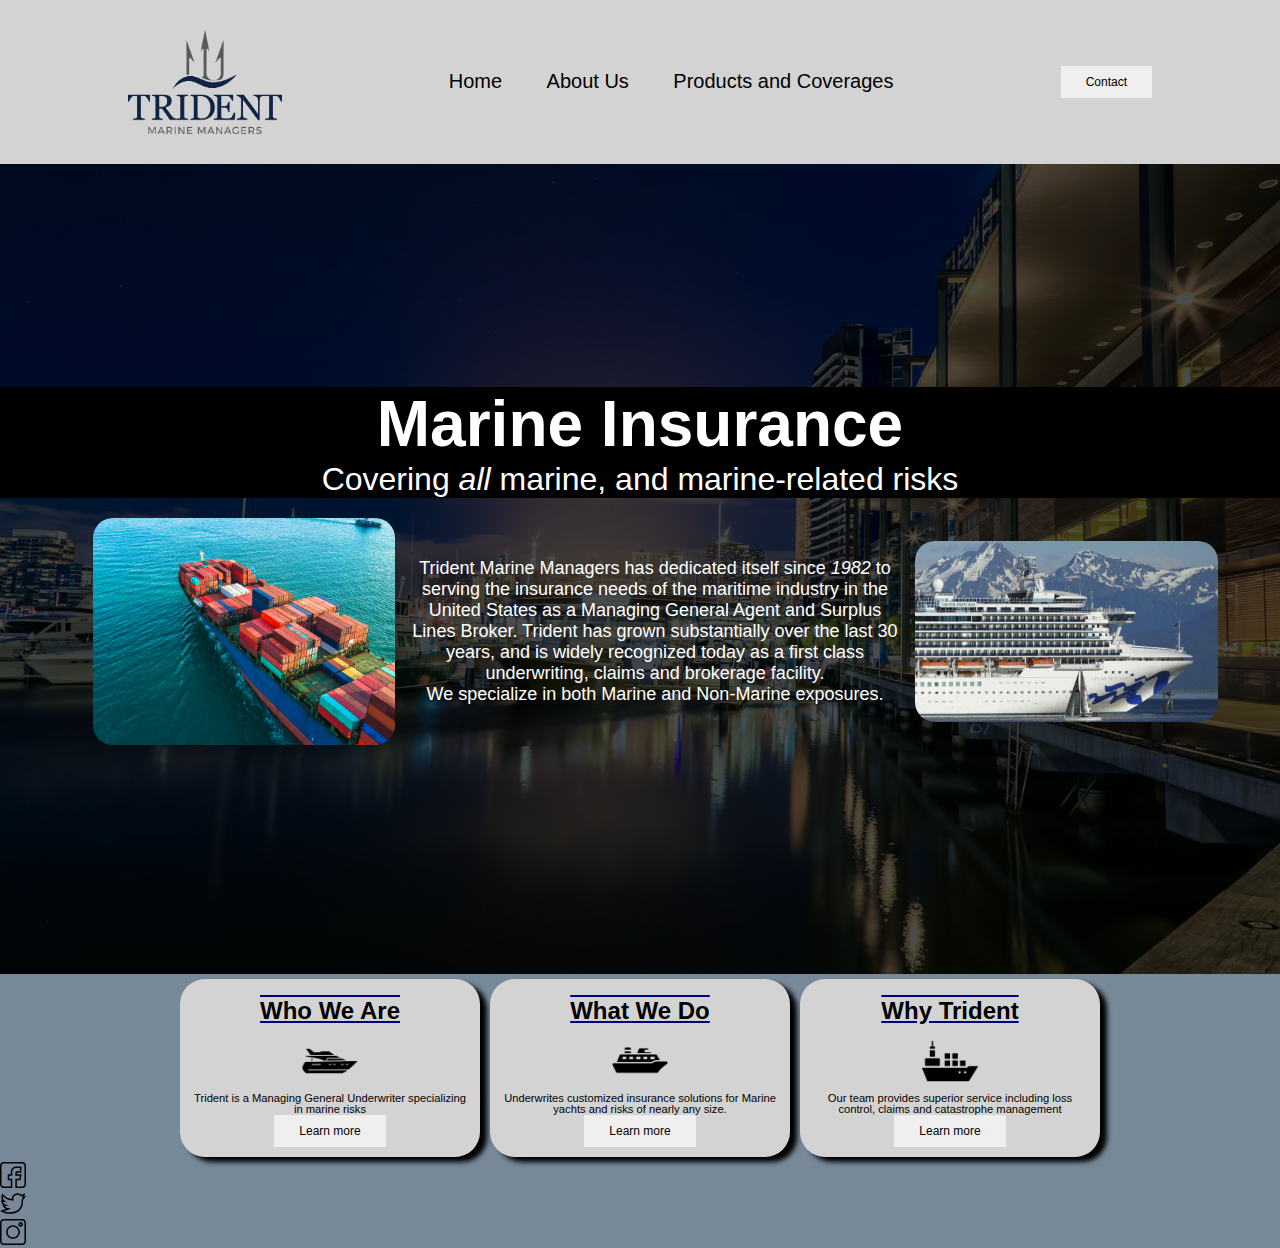
<file: index.html>
<!DOCTYPE html>
<html lang="en">
<head>
  <meta charset="UTF-8">
  <meta name="description" content="HTML coding practice final project Trident marine managers Ryan Specialty Group Marine risks and insurance underwriting yachts facilities coverage insurance">
  <meta name="robots" content="noindex">
  <link rel="stylesheet" href="styles.css">

  <title>Trident Marine Managers</title>

</head>


<header>
  <img class="logo" src="images/Trident_CMYK_PNGLOGO.png" alt="Trident Logo">
  <nav>
      <ul class="nav_links">
        <li><a href="index.html">Home</a></li>
        <li><a href="about.html">About Us</a></li>
          <li><a href="products.html">Products and Coverages</a></li>
          
          
         
      </ul>
  </nav>



  <a href="mailto: abc@example.com" class="cta"> <button>Contact</button> </a>
</header>



<body>


  <div class="main">
    <div class="centercont">
    <h1>
      Marine Insurance
    </h1>
    <p>Covering <em>all</em> marine, and marine-related risks </p> 
    </div>
    <div class="mainCont">
      <br><br><br><br><br><br>
      <img class="industrialShip" src="images/shippping.jpeg" alt="industrial shipping image">
  
      <div class="blurb">
        <p>
          Trident Marine Managers has dedicated itself since <em>1982</em> to serving the insurance needs of the maritime industry in the United States as a Managing General Agent and Surplus Lines Broker. 
          Trident has grown substantially over the last 30 years, and is widely recognized today as a first class underwriting, claims and brokerage facility. </p>
         <p>We specialize in both Marine and Non-Marine exposures.</p> 
      </div>
  
      <img class="industrialShip" src="images/cruiseShipPic.jpeg" alt="cruise ship">
    </div>
  </div>

  


 
  
  <div class="center white">


    <div class="box green"> 
      <h2 class="boxhead">
      Who We Are 
    </h2>
    <img class="icon" src="images/yacht.png" alt="yacht icon"> 
    <p class="qinfo">
     Trident is a Managing General Underwriter specializing in marine risks
  </p>
  
  
    <a href="about.html"><button class="learn">Learn more</button> </a> 
  
    </div>
  
  
    <div class="box green">
      <h2 class="boxhead">
        What We Do
      </h2>
      <img class="icon" src="images/cruise-ship.png" alt="cruise ship icon">
      <p class="qinfo" >
        Underwrites customized insurance solutions for Marine yachts and risks of nearly any size.</p>
  
      
        <a href="products.html"><button class="learn">Learn more</button></a> 
      
  
    </div>
      
      
  
    <div class="box green">
      <h2 class="boxhead">
      Why Trident
    </h2>
    <img class="icon" src="images/boat-with-containers.png" alt="cargo ship icon">
    <p class="qinfo">Our team provides superior service including loss control, claims and catastrophe management</p>

    
      <a href="products.html"><button class="learn">Learn more</button></a> 
    
    
      </div>
    
  </div>
  
    





</body>
</div>
<footer>
  
  <div class="social">
    <ul>
      <li>
        <a href="#"><img src="images/facebook.svg" alt="Facebook Link"></a>
          
      </li>
      <li>
        <a href="#"><img src="images/twitter.svg" alt="Twitter Link"></a>
      </li>
      <li>
        <a href="#"><img src="images/instagram.svg" alt="Instagram Link"></a>
      </li>
    </ul>
  </div>

</footer>
</file>
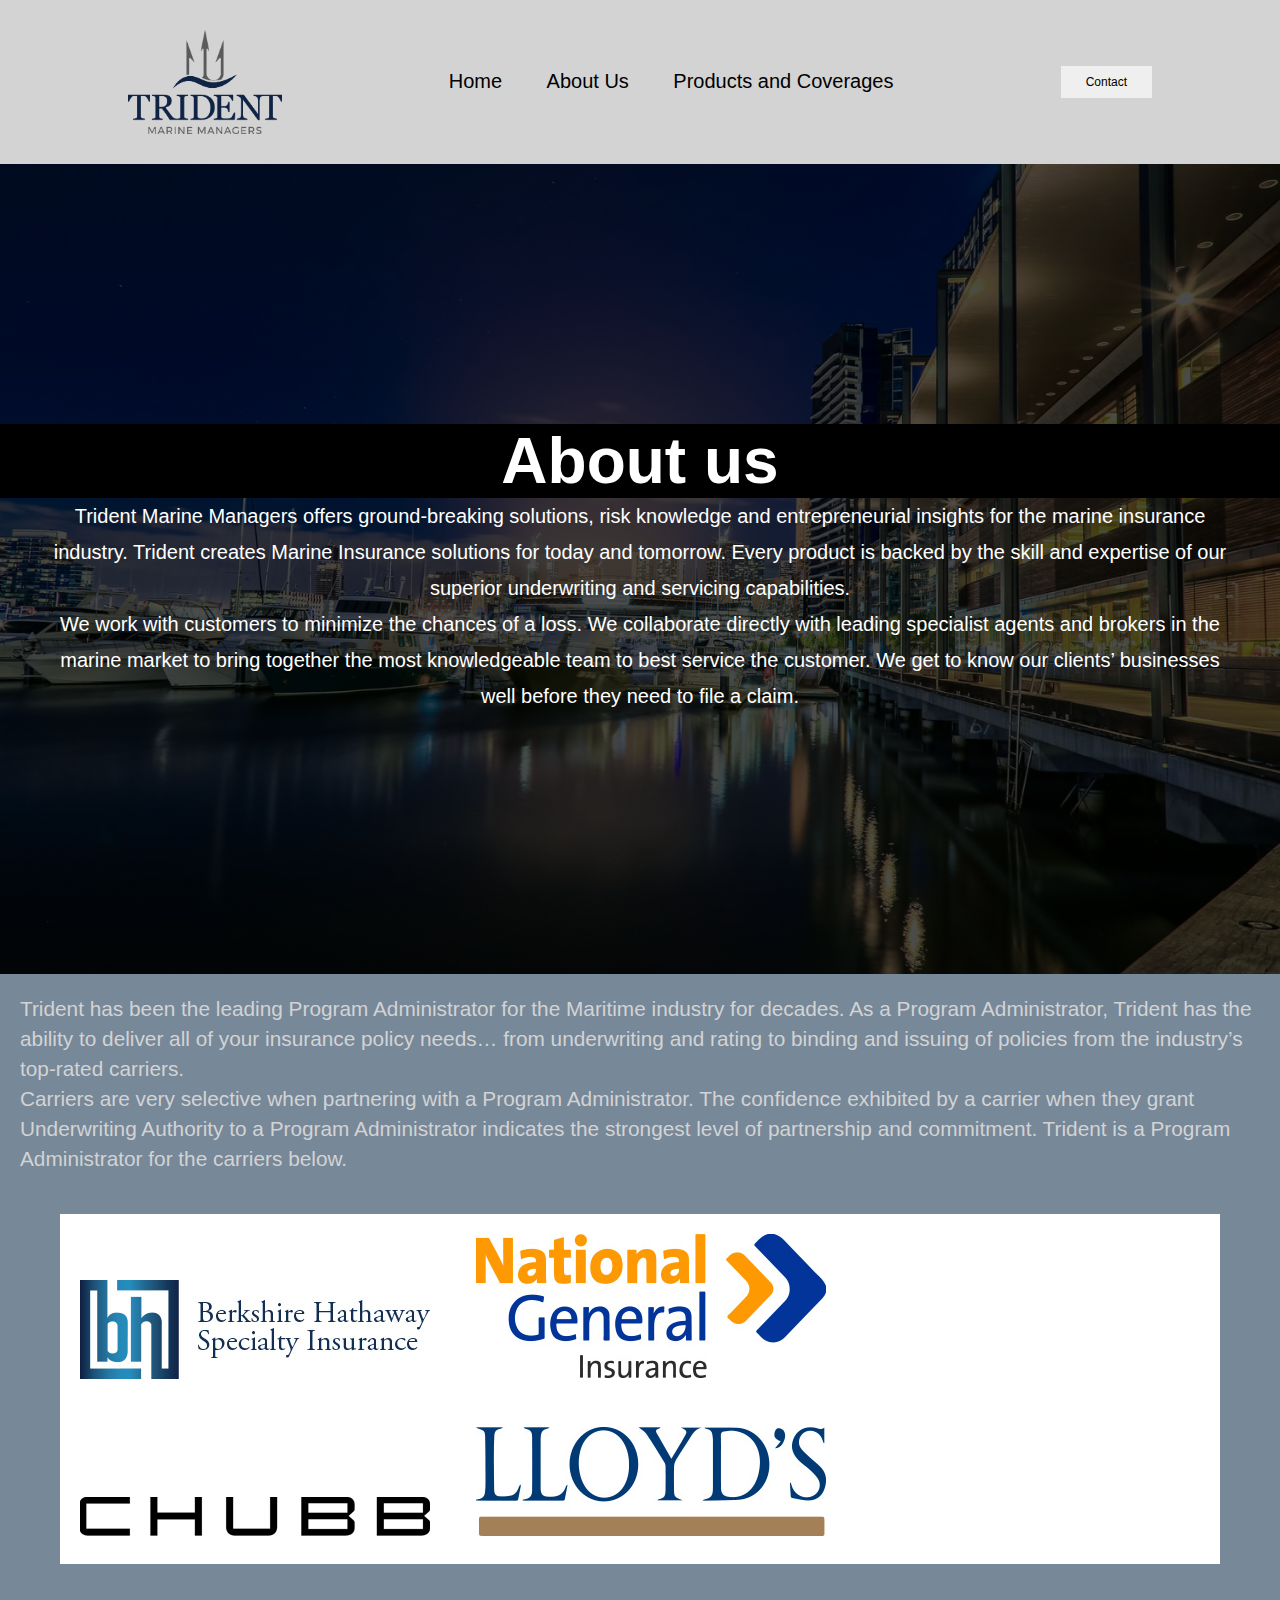
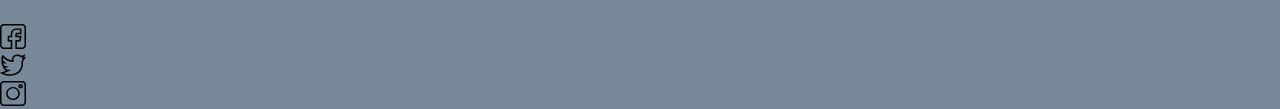
<file: about.html>
<!DOCTYPE html>
<html lang="en">
<head>
  <meta charset="UTF-8">
  <meta name="description" content="HTML coding practice final project Trident marine managers Ryan Specialty Group Marine risks and insurance underwriting yachts facilities coverage insurance about the company specialized insurance coverages">
  <meta name="robots" content="noindex">
  <link rel="stylesheet" href="styles.css">
  <title>Trident Marine Managers - About</title>
</head>


<header>
  <img class="logo" src="images/Trident_CMYK_PNGLOGO.png" alt="Trident Logo">
  <nav>
      <ul class="nav_links">
        <li><a href="index.html">Home</a></li>
        <li><a href="about.html">About Us</a></li>
          <li><a href="products.html">Products and Coverages</a></li>
          
          
         
      </ul>
  </nav>

  <a href="mailto: abc@example.com" class="cta"> <button>Contact</button> </a>
</header>



<body>


  <div class="main">
    <div class="centercont">
    <h1>
      About us
    </h1>
    </div>
    <div class="about">
      <p>
        Trident Marine Managers offers ground-breaking solutions, risk knowledge and entrepreneurial insights for the marine insurance industry. Trident creates Marine Insurance solutions for today and tomorrow. Every product is backed by the skill and expertise of our superior underwriting and servicing capabilities.
      </p>
      <p>
        We work with customers to minimize the chances of a loss. We collaborate directly with leading specialist agents and brokers in the marine market to bring together the most knowledgeable team to best service the customer. We get to know our clients’ businesses well before they need to file a claim.
      </p>
  
    </div>
  </div>

  
  <div class="program">
    <div class="programText">
      <p>Trident has been the leading Program Administrator for the Maritime industry for decades. As a Program Administrator, Trident has the ability to deliver all of your insurance policy needs… from underwriting and rating to binding and issuing of policies from the industry’s top-rated carriers.</p>
      <p>Carriers are very selective when partnering with a Program Administrator. The confidence exhibited by a carrier when they grant Underwriting Authority to a Program Administrator indicates the strongest level of partnership and commitment. Trident is a Program Administrator for the carriers below.</p>

        <div class="carriers">
       <img class="carrierLogo" src="images/berkshire.jpeg" alt="Berkshire Hathway Logo">
       <img class="carrierLogo" src="images/natlinsurance.jpeg" alt="National Insurance">
       <img class="carrierLogo" src="images/Chubb.jpeg" alt="Chubb">
       <img class="carrierLogo" src="images/Lloyds.jpeg" alt="Lloyds">

    </div>
   


  </div>
  
  
    





</body>
</div>
<footer>
  
  <div class="social">
    <ul>
      <li>
        <a href="#"><img src="images/facebook.svg" alt="Facebook Link"></a>
          
      </li>
      <li>
        <a href="#"><img src="images/twitter.svg" alt="Twitter Link"></a>
      </li>
      <li>
        <a href="#"><img src="images/instagram.svg" alt="Instagram Link"></a>
      </li>
    </ul>
  </div>

</footer>
</file>
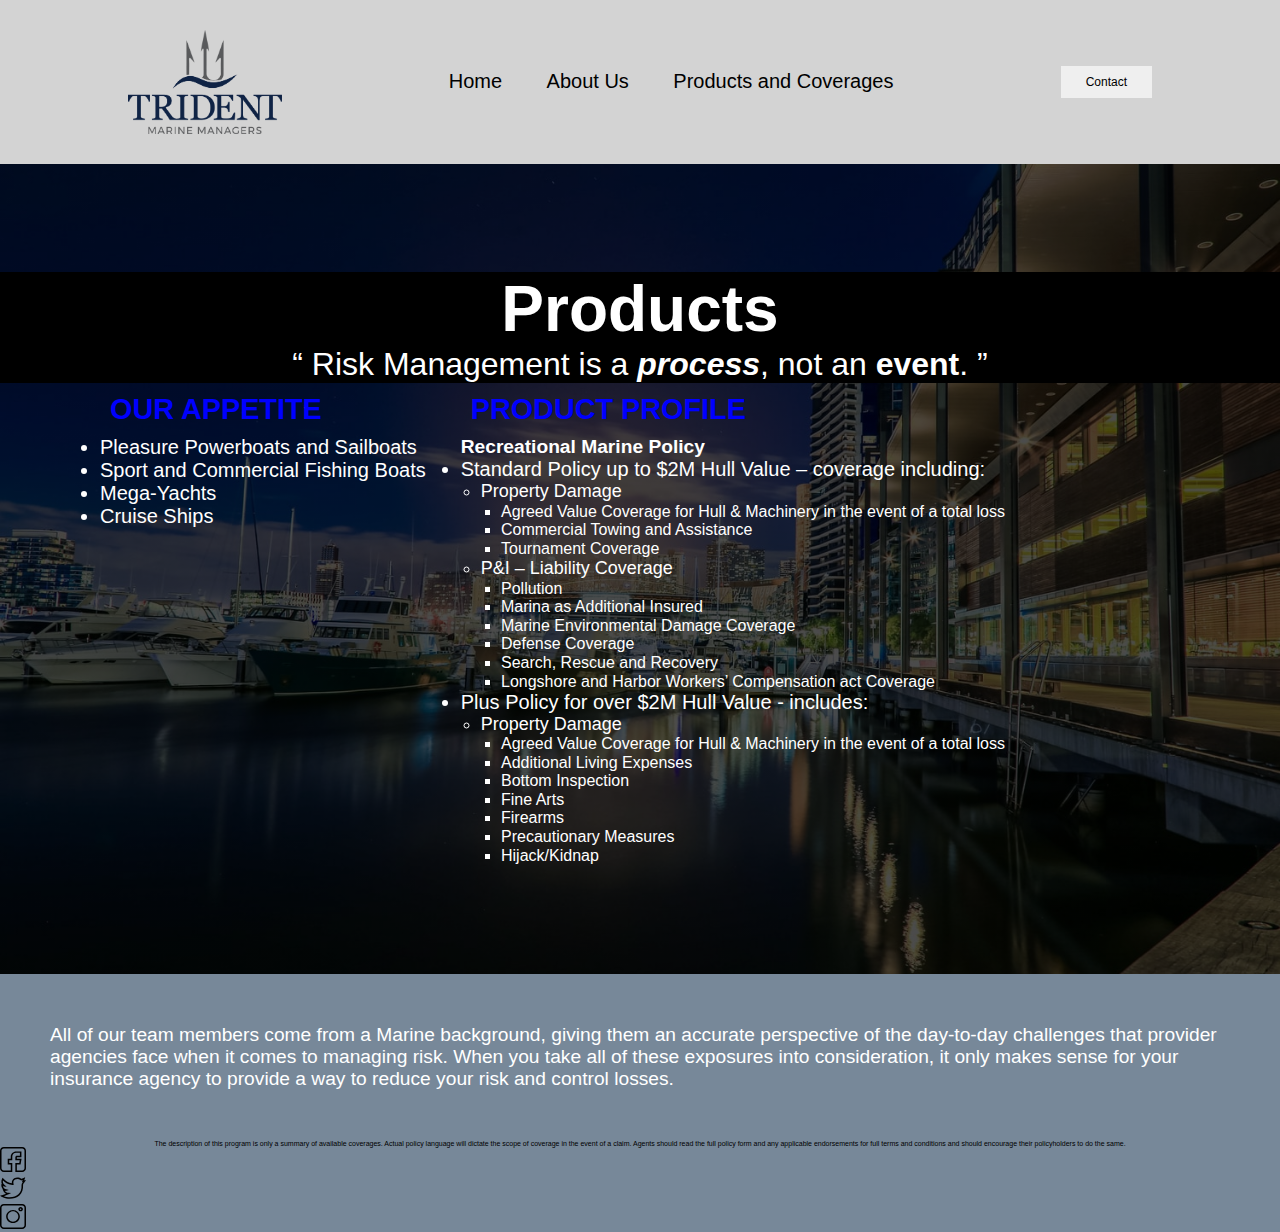
<file: products.html>
<!DOCTYPE html>
<html lang="en">
<head>
  <meta charset="UTF-8">
  <meta name="description" content="HTML coding practice final project Trident marine managers Ryan Specialty Group Marine related insurance products and services">
  <meta name="robots" content="noindex">
  <link rel="stylesheet" href="styles.css">
  <title>Trident Marine Managers - Products</title>
</head>


<header>
  <img class="logo" src="images/Trident_CMYK_PNGLOGO.png" alt="Trident Logo">
  <nav>
      <ul class="nav_links">
        <li><a href="index.html">Home</a></li>
        <li><a href="about.html">About Us</a></li>
          <li><a href="products.html">Products and Coverages</a></li>
          
          
         
      </ul>
  </nav>

  <a href="mailto: abc@example.com" class="cta"> <button>Contact</button> </a>
</header>



<body>


  <div class="main">
    <div class="centercont">
    <h1>
      Products
    </h1>
    <q class="quote">
      Risk Management is a  <em><strong>process</strong></em>, not an <strong>event</strong>.

    </q>
    
    </div>
   
    <div class="Products">

      
      



      <ul class="riskAppetite">
        <h3 class="listHead">
          Our Appetite
        </h3>
        <li class="appetite">Pleasure Powerboats and Sailboats</li>
        <li class="appetite">Sport and Commercial Fishing Boats</li>
        <li class="appetite">Mega-Yachts</li>
        <li class="appetite">Cruise Ships</li>
        
      </ul>


      <ul class="product">
        <h3 class="listHead">
          Product Profile
        </h3>
        <h4 class="Policy"> 
          Recreational Marine Policy
        </h4>

        <li class="appetite">Standard Policy up to $2M Hull Value – coverage including:
          <ul>
            <li class="appetite2">Property Damage</li>
            <ul>
              <li class="appetite3">Agreed Value Coverage for Hull & Machinery in the event of a total loss</li>
              <li class="appetite3">Commercial Towing and Assistance</li>
              <li class="appetite3">Tournament Coverage</li>
            </ul>
          </ul>
        </li>
        <li class="appetite2">P&I – Liability Coverage</li>
          <ul>
            <li class="appetite3">Pollution</li>
            <li class="appetite3">Marina as Additional Insured</li>
            <li class="appetite3">Marine Environmental Damage Coverage</li>
            <li class="appetite3">Defense Coverage</li>
            <li class="appetite3">Search, Rescue and Recovery</li>
            <li class="appetite3">Longshore and Harbor Workers’ Compensation act Coverage</li>
            
          </ul>
        <li class="appetite">Plus Policy for over $2M Hull Value - includes:</li>
        <ul>
          <li class="appetite2">Property Damage</li>
            <ul>
              <li class="appetite3">Agreed Value Coverage for Hull & Machinery in the event of a total loss</li>
              <li class="appetite3">Additional Living Expenses</li>
              <li class="appetite3">Bottom Inspection</li>
              <li class="appetite3">Fine Arts</li>
              <li class="appetite3">Firearms</li>
              <li class="appetite3">Precautionary Measures</li>
              <li class="appetite3">Hijack/Kidnap</li>
            </ul>
        </ul>
     
      </ul>




   </div>
  
  


  </div>
  
    <div class="info"> <p>All of our team members come from a Marine background, giving them an accurate perspective of the day-to-day challenges that provider agencies face when it comes to managing risk. When you take all of these exposures into consideration, it only makes sense for your insurance agency to provide a way to reduce your risk and control losses.</p>
    </div>

<p class="disclaim">
  The description of this program is only a summary of available coverages. Actual policy language will dictate the scope of coverage in the event of a claim. Agents should read the full policy form and any applicable endorsements for full terms and conditions and should encourage their policyholders to do the same.
</p>


</body>
</div>
<footer>
  
  <div class="social">
    <ul>
      <li>
        <a href="#"><img src="images/facebook.svg" alt="Facebook Link"></a>
          
      </li>
      <li>
        <a href="#"><img src="images/twitter.svg" alt="Twitter Link"></a>
      </li>
      <li>
        <a href="#"><img src="images/instagram.svg" alt="Instagram Link"></a>
      </li>
    </ul>
  </div>

</footer>
</file>
<file: styles.css>
*{
  margin: 0;
  padding: 0;
  box-sizing: border-box;
  font-family: sans-serif;
}




.main{
  background: linear-gradient(rgba(0, 0, 0, 0.7), 
            rgba(0, 0, 0, 0.7)), 
              url("images/classyboatbground.jpeg%20.jpg");
  height: 90vh;
  background-position: center;
  color: white;
  font-size: 2em;
  background-size: cover;
  align-content: center;
 
}


.centercont {
  display: grid;
  place-items: center;
  background-color: black;
  background-size: contain;
  
 
  
}
.disclaim{
  font-size: 7px;
  align-content: center;
  justify-self: center;
}


.logo{
  width: 15%;
  padding:0;
  margin: 0;
  
}

.boxhead {
  text-decoration: underline overline navy;
  padding: 8px;
}

.icon {
  width: 20%;
  height: auto;
}

.center {
  display: flex;
  flex-wrap: wrap;
  justify-content: center;
  
}

.box {
  flex: 0 1 300px;
  margin: 5px;
  border: none;
  background: lightpink;
  text-align: center;
  box-shadow: 7px 5px 5px black;
  border-radius: 25px;
  padding: 10px;
  background-color: lightgrey;
  
}

.qinfo{
  font-size: 70%;
  line-height: 100%;
}

body {
display: grid;
align-items: center;
grid-template-rows: auto 1fr auto;
background-color: lightslategray;
height: 0;
  
}
a{
  text-decoration: none;
}




footer {
  align-self: center;
}




footer li img {
  width: 2%;
 
}





li, a, button {
font-family: sans-serif;
font-size: 12px;
font-weight: 400;
text-decoration: none;
color: black;

}
header {
display: flex;
justify-content: space-between;
align-items: center;
padding: 30px 10%;
position: sticky;
background-color: lightgrey;
}

.logo, button, a{
cursor: pointer;
}

.nav_links{

}
.nav_links li{
display: inline-block;
padding: 0px 20px;

}

.nav_links li a {
transition: all 0.4s ease 0s;
font-size: 20px;
}

.nav_links li a:visited{
  color: beige;
}

.nav_links li a:hover{
color: darkgray;
}

button{
padding: 9px 25px;
border: none;
transition: all 0.4s ease 0s;
}
button a:hover{
  color: darkgray;
}

button:hover{
  box-shadow: 7px 5px 5px black;
}


.about {
  padding-left: 50px;
  padding-right: 50px;
  font-size: 20px;
  line-height: 180%;
  text-align: center;
  
}


.industrialShip{
  width: 25%;
  height: auto;
  
  border-radius: 20px;


}

.mainCont{
  display: flex;
  justify-content: center;
  align-items: center;
  
  margin: 20px 20px 5px 50px ;
}

.blurb{
margin: 10px 10px;
width: 500px;
height: auto;
 display: grid;
 place-items: center;
 text-align: center;
 font-size: 18px;
 float: right;
 
}
.carriers{
  background-color: white;
  flex-direction: row;
  margin: 40px;
}
.carrierLogo{
  height: 20%;
  width: auto;
  padding: 20px;
}

.programText{
  padding: 20px;
  font-size: 130%;
  line-height: 30px;
  color: lightgrey;
}

.appetite{
  
    font-size: 20px;
    padding-right: 35px;
    list-style-type: disc ;
    color: white;
    
 }

 .appetite2{
  
  font-size: 18px;
  margin-left: 20px;
  list-style-type: circle ;
  color: white;
  
}

.appetite3{
  
  font-size: 16px;
  margin-left: 40px;
  list-style-type: square ;
  color: white;
  padding: .3px;
  
}

 .Products{
   margin-left: 100px;
   display: flex;
 }

 .listHead{
   text-transform: uppercase;
   color: blue;
   font-size: 90%;
   padding: 10px;
 }
 .Policy{
  font-size: 60%;
 }

 .info{
   color: white;
   font-size: 120%;
   padding: 50px;
 }
</file>
